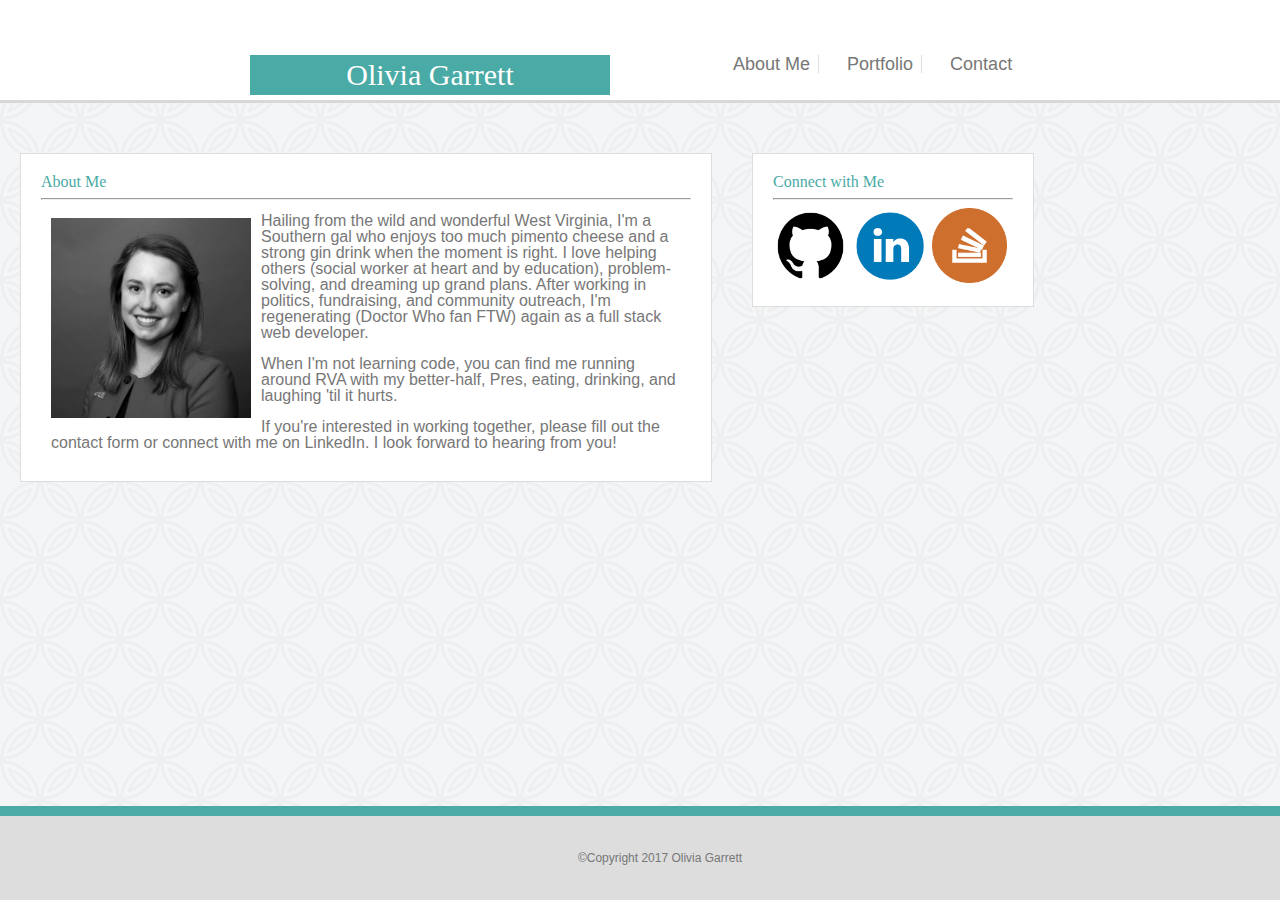
<file: index.html>
<!DOCTYPE html>
<html lang="en-us">
<head>
	<meta charset="UTF-8">
	<title>Olivia Garrett</title>
	
	<link rel="stylesheet" type="text/css" href="./assets/css/reset.css">
	<link rel="stylesheet" type="text/css" href="./assets/css/style.css">
</head>

<body>
	<header>
		<h1>Olivia Garrett</h1>
			<nav>
				<ul>
					<li><a href="index.html">About Me</a></li>
					<li><a href="portfolio.html">Portfolio</a></li>
					<li><a href="contact.html">Contact</a></li>
				</ul>	
			</nav>
	</header>
	
	<div class="container">

		<section id="about-me">

			<h2>About Me</h2>

			<hr>

			<img id="bio-image" src="./assets/images/olivia_garrett.jpg" alt="Olivia Garrett" style="height:200px;width:200px">

			<p>Hailing from the wild and wonderful West Virginia, I'm a Southern gal who enjoys too much pimento cheese and a strong gin drink when the moment is right. I love helping others (social worker at heart and by education), problem-solving, and dreaming up grand plans. After working in politics, fundraising, and community outreach, I'm regenerating (Doctor Who fan FTW) again as a full stack web developer.</p> 

			<p>When I'm not learning code, you can find me running around RVA with my better-half, Pres, eating, drinking, and laughing 'til it hurts.</p>

			<p>If you're interested in working together, please fill out the contact form or connect with me on LinkedIn. I look forward to hearing from you!</p>
		</section>
	</div>
	
	<aside>
			
		<h2>Connect with Me</h2>

			<hr>
			
			<a href="https://github.com/objgarrett" target="_blank">
				<img id="github" src="./assets/images/github.png" alt="github logo" style="height:75px;width:75px"></a>
			
			<a href="https://www.linkedin.com/in/oliviajonesgarrett/" target="_blank">	
				<img id="linkedin" src="./assets/images/linkedin.png" alt="linkedin logo" style="height:75px;width:75px"></a>
			
			<a href="https://stackoverflow.com/users/8706342/olivia-garrett" target="">
				<img id="stackoverflow" src="./assets/images/stackoverflow.png" alt="stackoverflow logo" style="height:75px;width:75px"></a>
	</aside>
	
	<footer>
		<p>&copy;Copyright 2017 Olivia Garrett</p>
	</footer>

</body>
</html>
</file>
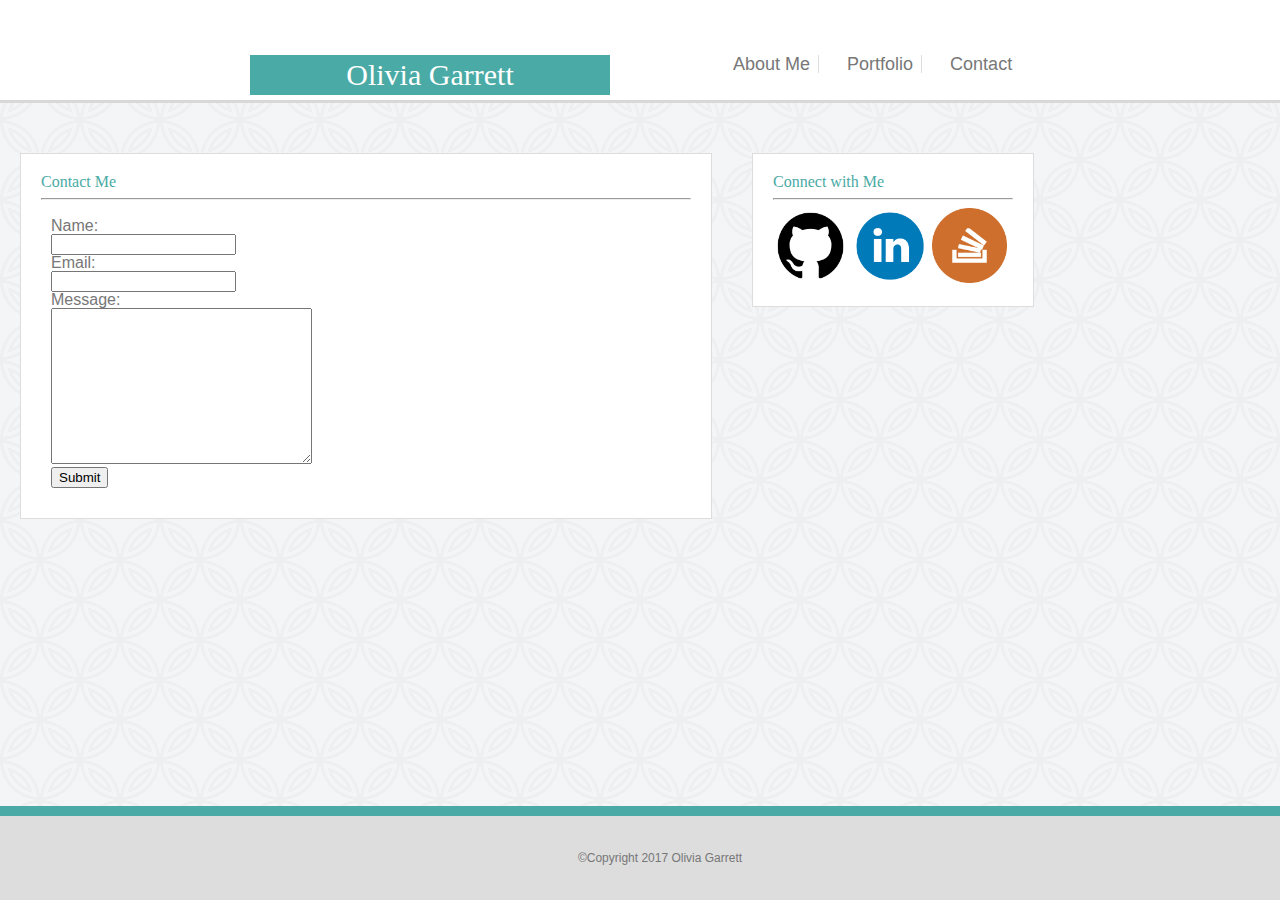
<file: contact.html>
<!DOCTYPE html>
<html lang="en-us">
<head>
	<meta charset="UTF-8">
	<title>Contact</title>
	
	<link rel="stylesheet" type="text/css" href="./assets/css/reset.css">
	<link rel="stylesheet" type="text/css" href="./assets/css/style.css">

</head>

<body>
	<header>
		<h1>Olivia Garrett</h1>
			<nav>
				<ul>
					<li><a href="index.html">About Me</a></li>
					<li><a href="portfolio.html">Portfolio</a></li>
					<li><a href="contact.html">Contact</a></li>
				</ul>	
			</nav>
	</header>

	<div class="container">
		<section id="contact">
			<h2>Contact Me</h2>

			<hr>

			<form>
				Name:<br>
				<input type="text" name="name"><br>
				Email:<br>
				<input type="text" name="email"><br>
				Message:<br>
				<textarea name="message" rows="10" cols="30"></textarea><br>
				<input type="submit" value="Submit">
			</form>
		</section>	
	</div>
		
	<aside>
			
		<h2>Connect with Me</h2>

			<hr>
			
			<a href="https://github.com/objgarrett" target="_blank">
				<img id="github" src="./assets/images/github.png" alt="github logo" style="height:75px;width:75px"></a>
			
			<a href="https://www.linkedin.com/in/oliviajonesgarrett/" target="_blank">	
				<img id="linkedin" src="./assets/images/linkedin.png" alt="linkedin logo" style="height:75px;width:75px"></a>
			
			<a href="https://stackoverflow.com/users/8706342/olivia-garrett" target="">
				<img id="stackoverflow" src="./assets/images/stackoverflow.png" alt="stackoverflow logo" style="height:75px;width:75px"></a>
	</aside>

	<footer>
		<p>&copy;Copyright 2017 Olivia Garrett</p>
	</footer>

</body>
</html>
</file>
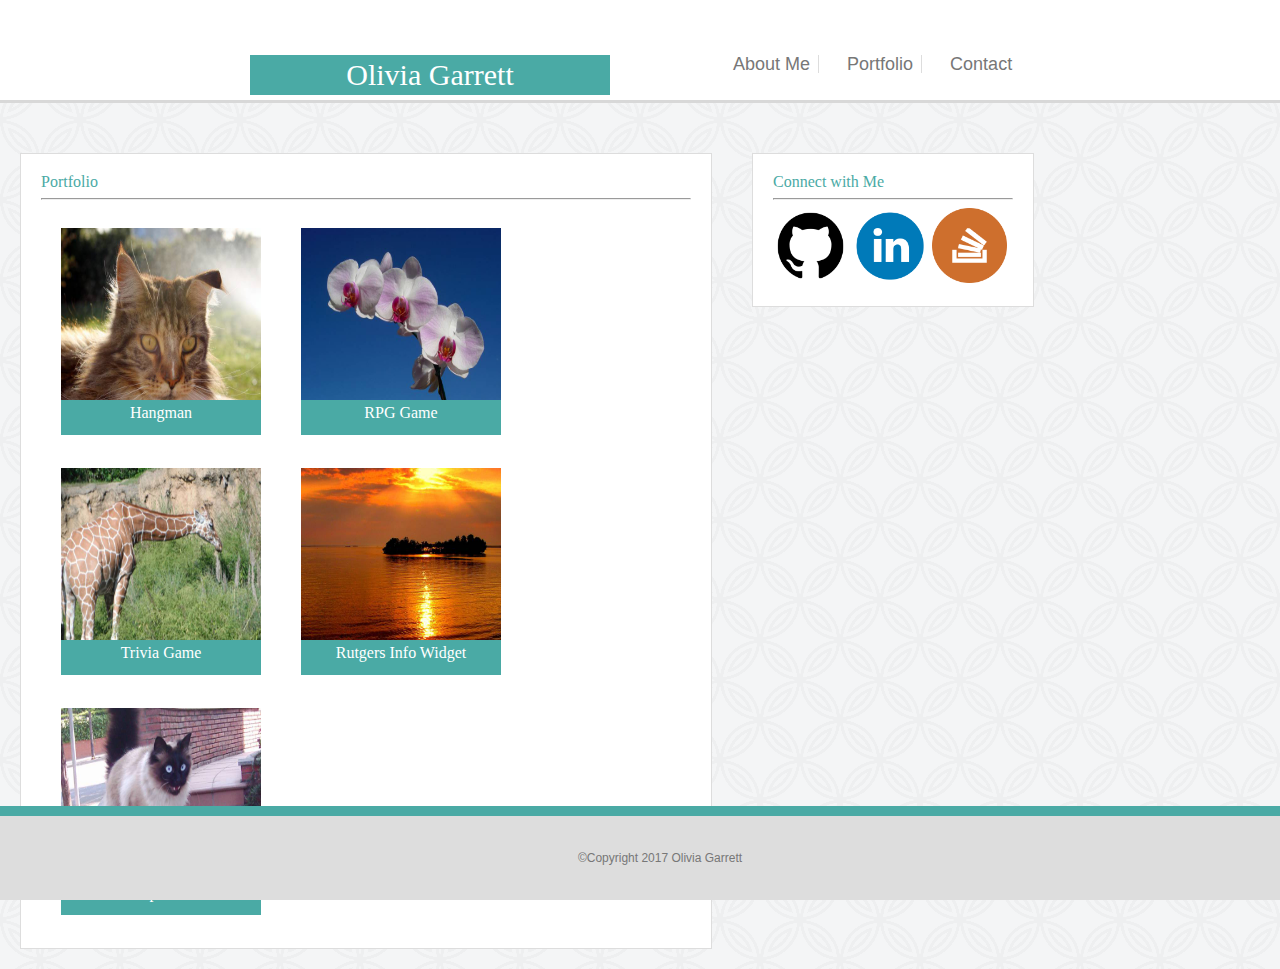
<file: portfolio.html>
<!DOCTYPE html>
<html lang="en-us">

<head>
	<meta charset="UTF-8">
	<title>Portfolio</title>
	
	<link rel="stylesheet" type="text/css" href="./assets/css/reset.css">
	<link rel="stylesheet" type="text/css" href="./assets/css/style.css">	

</head>

<body>
	<header>
		<h1>Olivia Garrett</h1>
			<nav>
				<ul>
					<li><a href="index.html">About Me</a></li>
					<li><a href="portfolio.html">Portfolio</a></li>
					<li><a href="contact.html">Contact</a></li>
				</ul>	
			</nav>
	</header>

	<div class="container">

		<h2>Portfolio</h2>

			<hr>

			<img id="portfolio-img-1" src="./assets/images/placeholder_image_1.jpg" alt="Placeholder Image 1" style="height:200px;width:200px">
				<h3 class="top-left-img">Hangman</h3>

			<img id="portfolio-img-2" src="./assets/images/placeholder_image_2.jpg" alt="Placeholder Image 2" style="height:200px;width:200px">
				<h3 class="top-right-img">RPG Game</h3>

			<img id="portfolio-img-3" src="./assets/images/placeholder_image_3.jpg" alt="Placeholder Image 3" style="height:200px;width:200px">
				<h3 class="middle-left-img">Trivia Game</h3>

			<img id="portfolio-img-4" src="./assets/images/placeholder_image_4.jpg" alt="Placeholder Image 4" style="height:200px;width:200px">
				<h3 class="middle-right-img">Rutgers Info Widget</h3>

			<img id="portfolio-img-5" src="./assets/images/placeholder_image_5.jpg" alt="Placeholder Image 5" style="height:200px;width:200px">
				<h3 class="bottom-left-img">Rock Paper Scissors</h3>
	</div>

	<aside>
			
		<h2>Connect with Me</h2>

			<hr>
			
			<a href="https://github.com/objgarrett" target="_blank">
				<img id="github" src="./assets/images/github.png" alt="github logo" style="height:75px;width:75px"></a>
			
			<a href="https://www.linkedin.com/in/oliviajonesgarrett/" target="_blank">	
				<img id="linkedin" src="./assets/images/linkedin.png" alt="linkedin logo" style="height:75px;width:75px"></a>
			
			<a href="https://stackoverflow.com/users/8706342/olivia-garrett" target="">
				<img id="stackoverflow" src="./assets/images/stackoverflow.png" alt="stackoverflow logo" style="height:75px;width:75px"></a>
	</aside>
	
	<footer>
		<p>&copy;Copyright 2017 Olivia Garrett</p>
	</footer>

</body>
</html>
</file>
<file: assets/css/style.css>
/*
TABLE OF CONTENTS 
- Body: Line 11;
- Header & Navigation: Line 18;
- Font Styles: Line 74;
- About Me: Line 96;
- Contact: Line 115;
- Portfolio: Line 112;
- Social Buttons/Aside: Line 186 ;
- Footer: Line 199;
*/

/*Body*/

body {
	background-image: url("../images/contemporary_china_2.png");
	margin:auto;
	font-family:Arial;
}

/*Header & Navigation*/

header {
	background:#FFFFFF;
	font-family:Arial;
	font-size:18px;
	width:100%;
	height:100px;
	margin-top:0px;
	float:right;
	clear:right;
	border-bottom: 3px solid #d8d8d8;
}

h1 {
	width:350px;
	margin-top:55px;
	margin-left:250px;
	padding:5px;
	font-family: "Georgia";
	font-size: 30px;
	color:#FFFFFF;
	background:#4aaaa5;
	text-align:center;
	float:left;
}

nav {
	margin-left:200px;
}

ul {
	list-style-type:none;
	margin-right: 200px;
	margin-top:50px;
	margin-left:500px;
	padding:5px;
	overflow:hidden;
}

li {
	float:left;
	margin-left:20px;
}

li a {
	display:inline;
	padding:8px;
	color:#777777;
	text-align:center;
	text-decoration:none;
}

li:not(:last-child) {
	border-right: 1px solid #ddd;
}

/*Font Styles*/

h2 {
	color:#4aaaa5;
	font-family:"Georgia";
}

h3 {
	font-family:"Georgia";
	color:#FFFFFF;
	background:#4aaaa5;
	width:200px;
	height:30px;
	text-align:center;
}

p {
	font-family:Arial;
	padding:5px;
	margin:5px;
	color:#777777;
}

/*About Me*/

.container {
	margin:50px 20px 20px 20px;
	padding:20px;
	padding-top:20px;
	clear:both;
	background:#ffffff;
	border-color:#dddddd;
	border-style:solid;
	border-width:1px;
	width:650px;
	float:left;
}

#bio-image {
	float:left;
	padding:10px;
}

/*Contact*/

form {
	font-family:Arial;
	color:#777777;
	padding:10px;
}

/*Portfolio*/

#portfolio-img-1, #portfolio-img-2 {
	float:left;
	margin:20px;
}

#portfolio-img-3 {
	clear:both;
	float:left;
	margin:20px;
}

#portfolio-img-4 {
	float:left;
	margin:20px;
}

#portfolio-img-5 {
	clear:both;
	float:left;
	margin:20px;
}

.top-left-img {
	padding-top:5px;
	position: absolute;
	top:400px;
	left:61px;
}

.top-right-img {
	padding-top:5px;
	position: absolute;
	top:400px;
	left:301px;
}

.middle-left-img {
	padding-top:5px;
	position:absolute;
	top:640px;
	left:61px;
}

.middle-right-img {
	padding-top:5px;
	position:absolute;
	top:640px;
	left:301px;
}

.bottom-left-img {
	padding-top:5px;
	position:absolute;
	top:880px;
	left:61px;
}

/*Social Buttons*/

aside {
	float:left;
	width:240px;
	margin:50px 20px 20px 20px;
	padding:20px;
	background:#ffffff;
	border-color:#dddddd;
	border-style:solid;
	border-width:1px;
}

/*Footer*/

footer {
	clear:both;
	background:#dddddd;
	border-top:10px solid #4aaaa5;
	color:#777777;
	font-size:12px;
	align-content:center;
	text-align:center;
	padding:20px;
	width:100%;
	height:44px;
	padding-top:20px;
	position:absolute;
	bottom:0;
	left:0;
}
</file>
